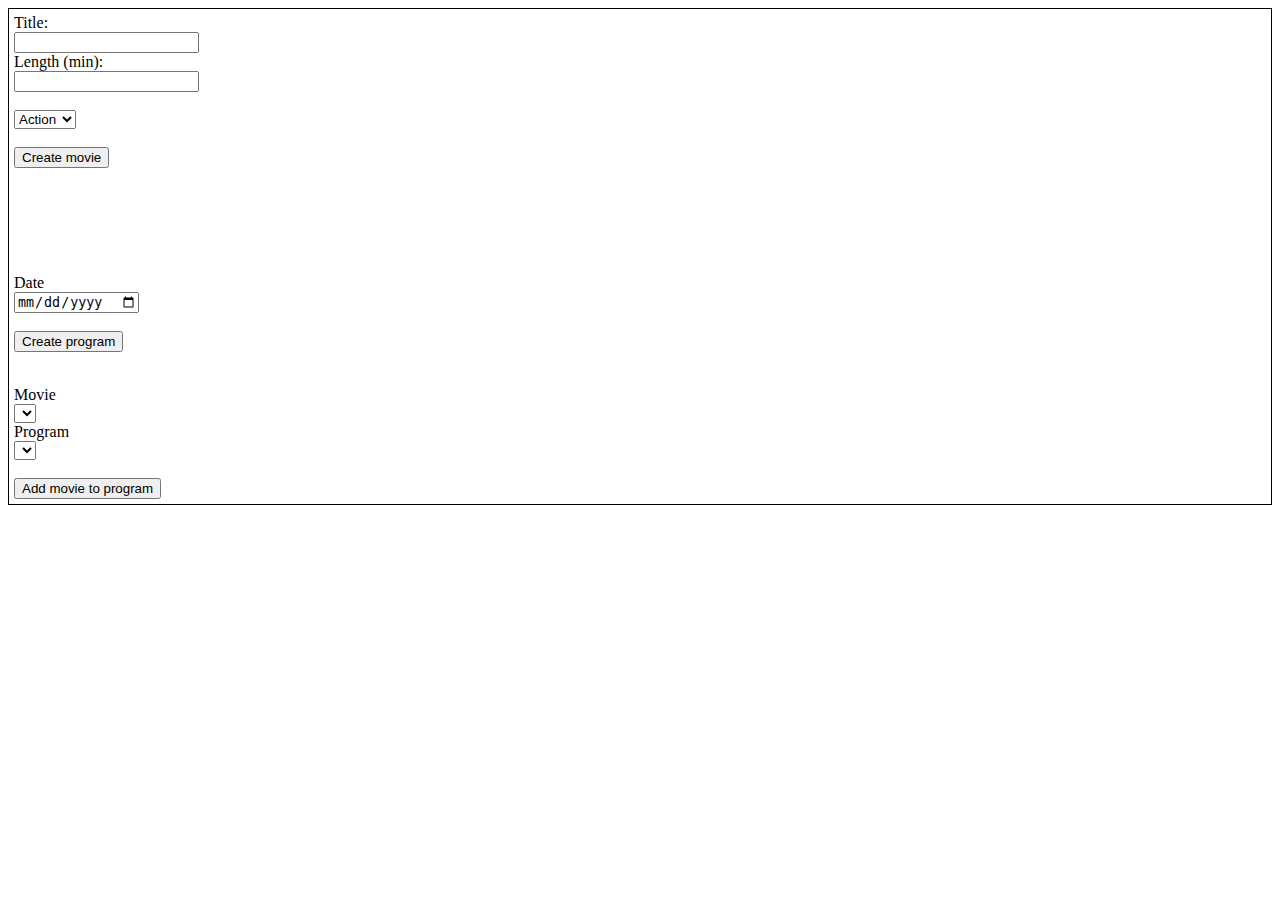
<file: movie-form-modules/index.html>
<!DOCTYPE html>
<html lang="en">

<head>
    <link rel="stylesheet" href="https://stackpath.bootstrapcdn.com/bootstrap/4.1.1/css/bootstrap.min.css" integrity="sha384-WskhaSGFgHYWDcbwN70/dfYBj47jz9qbsMId/iRN3ewGhXQFZCSftd1LZCfmhktB"
        crossorigin="anonymous">
    <script src="https://stackpath.bootstrapcdn.com/bootstrap/4.1.1/js/bootstrap.min.js" integrity="sha384-smHYKdLADwkXOn1EmN1qk/HfnUcbVRZyYmZ4qpPea6sjB/pTJ0euyQp0Mk8ck+5T"
        crossorigin="anonymous"></script>
    <link rel="stylesheet" href="./css/main.css">
    <meta charset="UTF-8">
    <meta name="viewport" content="width=device-width, initial-scale=1.0">
    <meta http-equiv="X-UA-Compatible" content="ie=edge">
    <title>Document</title>
</head>

<body>
    <div class="container">
        <div>
            <label for="title"> Title:</label>
            <br>
            <input class="form-control" type="text" id="title">
            <br>


            <label for="length"> Length (min):</label>
            <br>
            <input type="text" class="form-control" id="length">
            <br>
            <br>


            <select class="form-control" name="genre" id="genre">
                <option value="action" id="action">Action</option>
                <option value="drama" id="drama">Drama</option>
                <option value="horror" id="horror">Horror</option>
                <option value="sci-fi" id="sci-fi">Sci-Fi</option>

            </select>
            <br>
            <br>
        </div>

        <input type="button" name="createMovie" value="Create movie" class="btn-success" id="createMovie">

        <ul class="list-group" id="movieList">

        </ul>
        <br>
        <br>
        <br>
        <br>
        <br>




        <div>
            <label for="date">Date</label>
            <br>

            <input type="date" class="form-control" id="date">


            <br>
            <br>
            <input type="button" value="Create program" class="btn-success" id="createProgram">
            <br>


            <ul id="programList">
            </ul>
            <br>


            <label for="movieSelect"> Movie</label>
            <br>
            <select class="form-control" name="movieDropdown" id="movieDropdown"></select>
            <br>


            <label for="programSelect"> Program</label>
            <br>
            <select name="programDropdown" class="form-control" id="programDropdown"></select>


            <br>
            <br>
            <input type="button" id="addMovie" class="btn-success" value="Add movie to program">
















        </div>





















    </div>














    <script src="https://code.jquery.com/jquery-3.3.1.min.js" integrity="sha256-FgpCb/KJQlLNfOu91ta32o/NMZxltwRo8QtmkMRdAu8="
        crossorigin="anonymous"></script>

    <script src="./jsModules/dataModule.js"></script>
    <script src="././jsModules/UImodule.js"></script>
    <script src="././jsModules/entityModule.js"></script>
    <script src="./jsModules/main.js"></script>


</body>

</html>
</file>
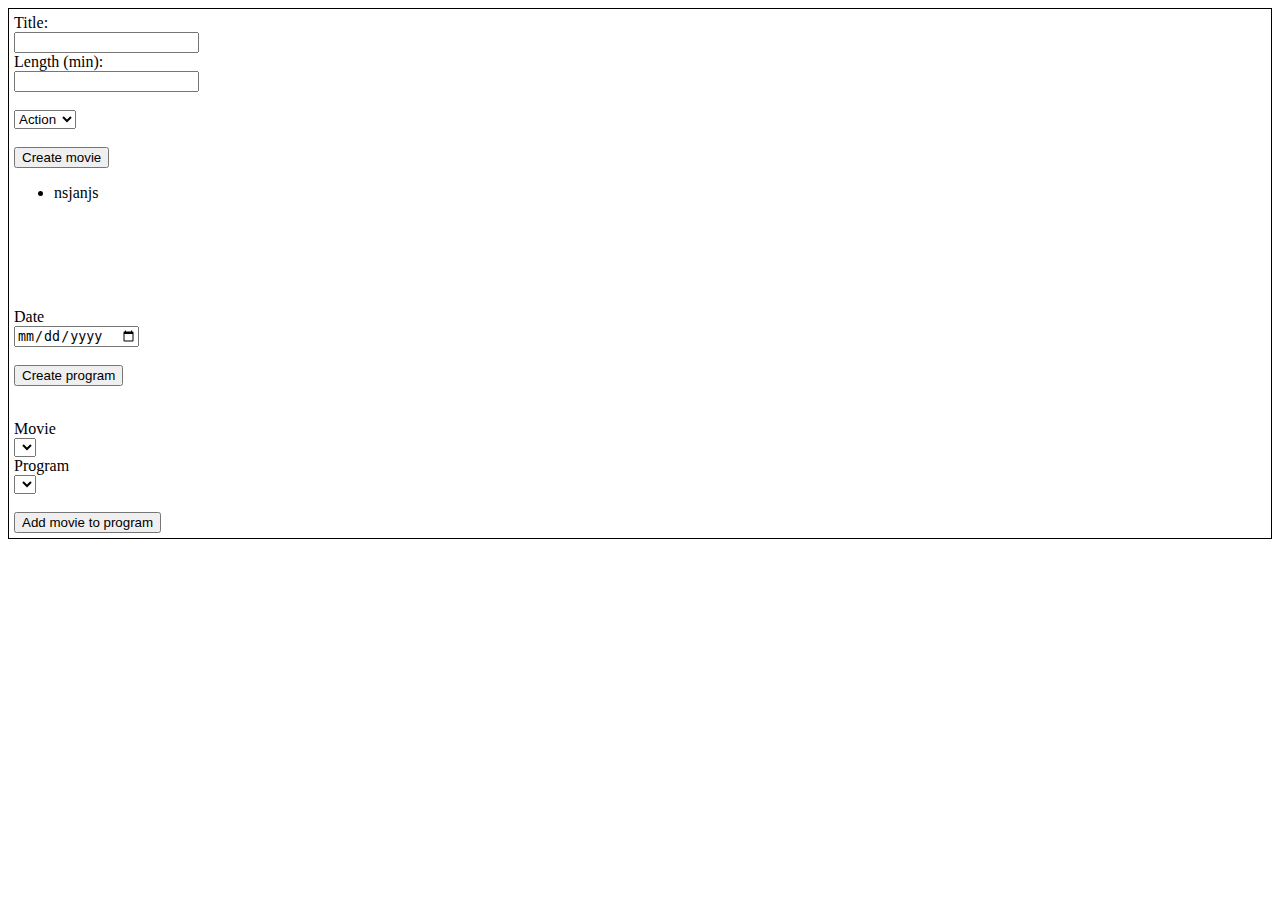
<file: movie-form/index.html>
<!DOCTYPE html>
<html lang="en">

<head>
    <link rel="stylesheet" href="https://stackpath.bootstrapcdn.com/bootstrap/4.1.1/css/bootstrap.min.css" integrity="sha384-WskhaSGFgHYWDcbwN70/dfYBj47jz9qbsMId/iRN3ewGhXQFZCSftd1LZCfmhktB"
        crossorigin="anonymous">
    <script src="https://stackpath.bootstrapcdn.com/bootstrap/4.1.1/js/bootstrap.min.js" integrity="sha384-smHYKdLADwkXOn1EmN1qk/HfnUcbVRZyYmZ4qpPea6sjB/pTJ0euyQp0Mk8ck+5T"
        crossorigin="anonymous"></script>
    <link rel="stylesheet" href="./css/main.css">
    <meta charset="UTF-8">
    <meta name="viewport" content="width=device-width, initial-scale=1.0">
    <meta http-equiv="X-UA-Compatible" content="ie=edge">
    <title>Document</title>
</head>

<body>
    <div class="container">
        <div>
            <label for="title"> Title:</label>
            <br>
            <input class="form-control" type="text" id="title">
            <br>


            <label for="length"> Length (min):</label>
            <br>
            <input type="text" class="form-control" id="length">
            <br>
            <br>


            <select class="form-control" name="genreSelect" id="genreSelect">
                <option value="action" id="action">Action</option>
                <option value="drama" id="drama">Drama</option>
                <option value="horror" id="horror">Horror</option>
                <option value="sci-fi" id="sci-fi">Sci-Fi</option>

            </select>
            <br>
            <br>
        </div>

        <input type="button" name="createMovie" value="Create movie" class="btn-success" id="createMovie">

        <ul class="list-group" id="movieData">
            <li class="list-group-item">nsjanjs</li>
        </ul>
        <br>
        <br>
        <br>
        <br>
        <br>




        <div>
            <label for="date">Date</label>
            <br>

            <input type="date" class="form-control" id="date">


            <br>
            <br>
            <input type="button" value="Create program" class="btn-success" id="createProgram">
            <br>


            <ul id="programData">
            </ul>
            <br>


            <label for="movieSelect"> Movie</label>
            <br>
            <select class="form-control" name="movieSelect" id="movieSelect"></select>
            <br>


            <label for="programSelect"> Program</label>
            <br>
            <select name="programSelect" class="form-control" id="programSelect"></select>


            <br>
            <br>
            <input type="button" id="addMovie" class="btn-success" value="Add movie to program">
















        </div>





















    </div>














    <script src="https://code.jquery.com/jquery-3.3.1.min.js" integrity="sha256-FgpCb/KJQlLNfOu91ta32o/NMZxltwRo8QtmkMRdAu8="
        crossorigin="anonymous"></script>


    <script src="./js/entititesF.js"></script>
    <script src="./js/formsF.js"></script>
</body>

</html>
</file>
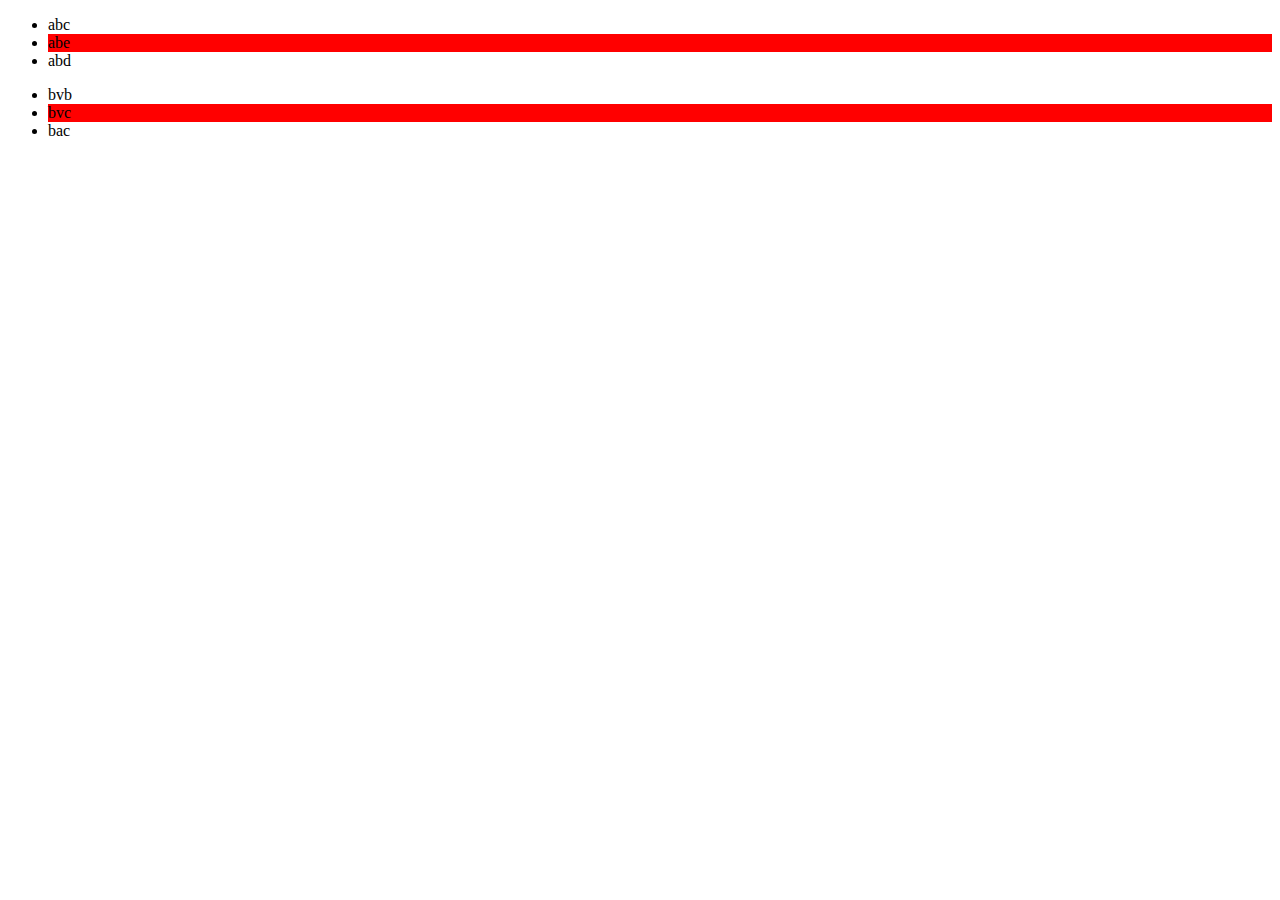
<file: week5d1vezba2.html>
<!DOCTYPE html>
<html lang="en">

<head>
    <meta charset="UTF-8">
    <meta name="viewport" content="width=device-width, initial-scale=1.0">
    <meta http-equiv="X-UA-Compatible" content="ie=edge">
    <title>Document</title>
    <style>
        .active {
            background-color: red;
        }
    </style>
</head>

<body>

    <div>
        <ul>
            <li>abc</li>
            <li>abe</li>
            <li>abd</li>
        </ul>
    </div>
    <div>
        <ul>
            <li>bvb</li>
            <li class="active" id="bla">bvc</li>
            <li>bac</li>
        </ul>
    </div>

    <script>
        function nesto() {
            var a = document.querySelector(".active");
            a.parentElement.parentElement.previousElementSibling.firstElementChild.firstElementChild.nextElementSibling
                .className = "active";

        }

        nesto();
    </script>
</body>

</html>
</file>
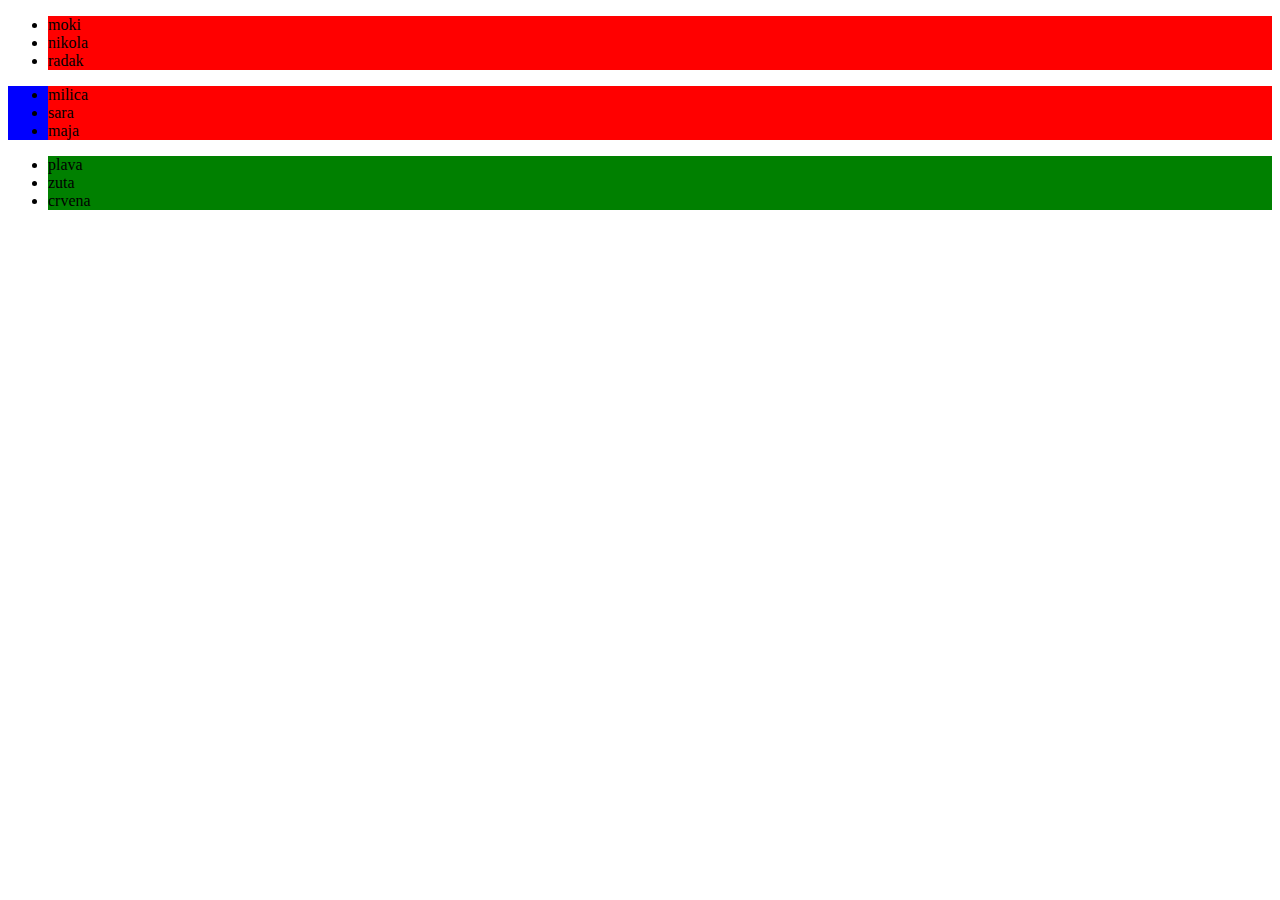
<file: week5d1vezbe.html>
<!DOCTYPE html>
<html lang="en">

<head>
    <meta charset="UTF-8">
    <meta name="viewport" content="width=device-width, initial-scale=1.0">
    <meta http-equiv="X-UA-Compatible" content="ie=edge">
    <title>Document</title>












    <style>
        .backcolor {
            background-color: blue;

        }

        .backcolor2 {
            background-color: red;
        }


        .backcolor3 {
            background-color: green;
        }
    </style>
</head>

<body>

    <ul>
        <li>moki</li>
        <li>nikola</li>
        <li>radak</li>
    </ul>


    <ul>
        <li>milica</li>
        <li>sara</li>
        <li>maja</li>
    </ul>


    <ul>
        <li>plava</li>
        <li>zuta</li>
        <li>crvena</li>

    </ul>





















    <script>
        function backcolor() {

            document.getElementsByTagName("ul")[1].className = "backcolor";


        }

        backcolor();




        function select() {

            for (i = 0; i < document.querySelectorAll("li").length; i++) {
                document.querySelectorAll("li")[i].className = "backcolor2";
            }

        }
        select();




        function treca() {
            var a = document.querySelectorAll("ul:last-of-type li");
            for (var i = 0; i < a.length; i++) {
                a[i].className = "backcolor3";
            }
        }

        treca();
    </script>




</body>

</html>
</file>
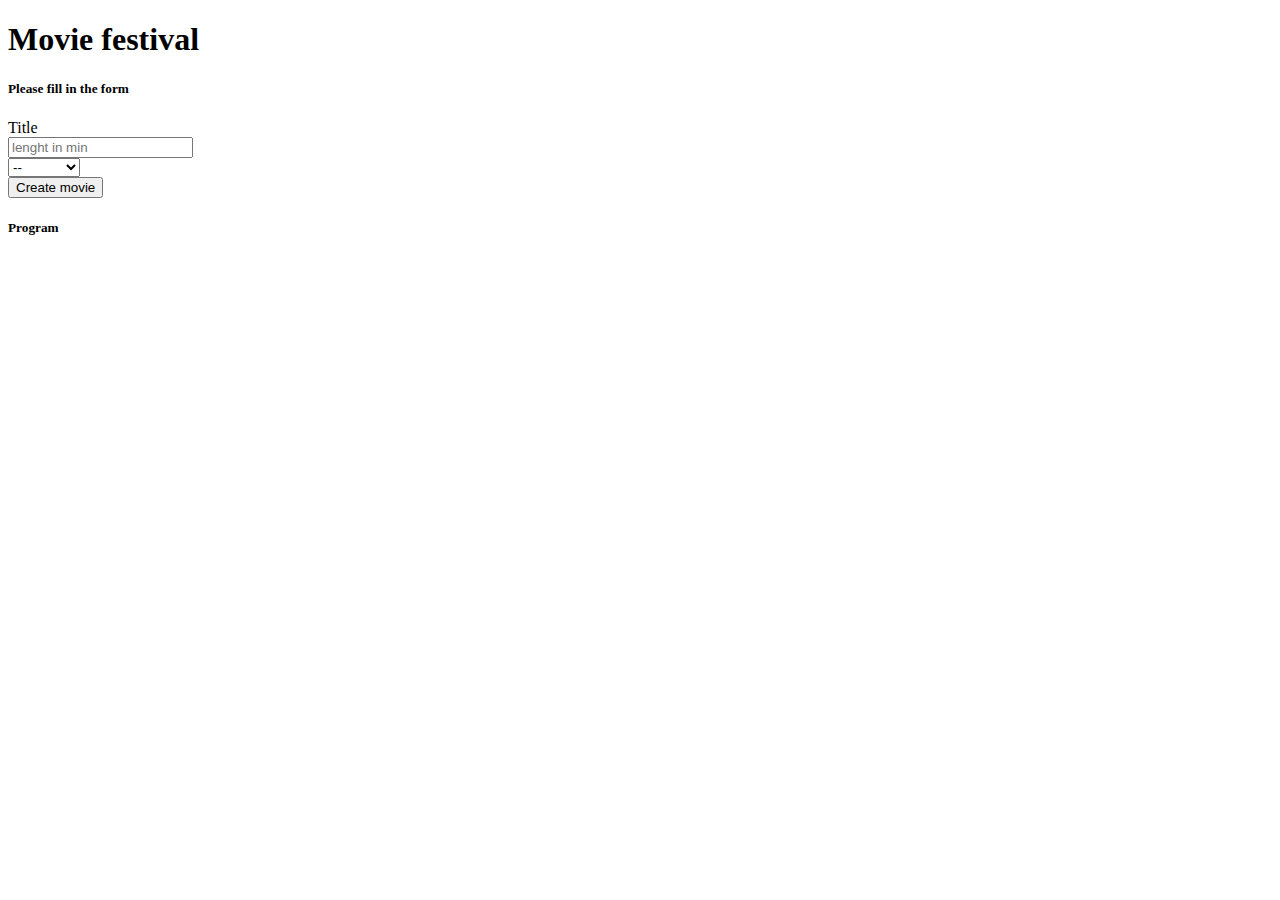
<file: movie-form/js/create festival program.html>
<!DOCTYPE html>
<html lang="en">

<head>
    <meta charset="UTF-8">
    <meta name="viewport" content="width=device-width, initial-scale=1.0">
    <meta http-equiv="X-UA-Compatible" content="ie=edge">
    <title>Document</title>
</head>

<body>
    <h1>Movie festival</h1>
    <div class="container">
        <h5>Please fill in the form</h5>
        <div class="Movie">


            <div>
                <label for="Title">Title</label>
                <br>
                <input type="text" id="title" class="forwidth" placeholder="lenght in min">
                <br>
                <select id="select">
                    <option value="">--</option>
                    <option value="">Action</option>
                    <option value="">Horor</option>
                    <option value="">Comedy</option>
                    <option value="">Drama</option>
                </select>
                <br>
                <button id="addmovie">Create movie</button>
                <br>
                <div id="resdiv">

                </div>

            </div>
        </div>
        <h5>Program</h5>






</body>

</html>
</file>
<file: movie-form-modules/css/main.css>
.container {
    border: 1px solid black;
    padding: 5px;
    margin-top: 5px;
}
</file>
<file: movie-form/css/main.css>
.container {
    border: 1px solid black;
    padding: 5px;
    margin-top: 5px;
}
</file>
